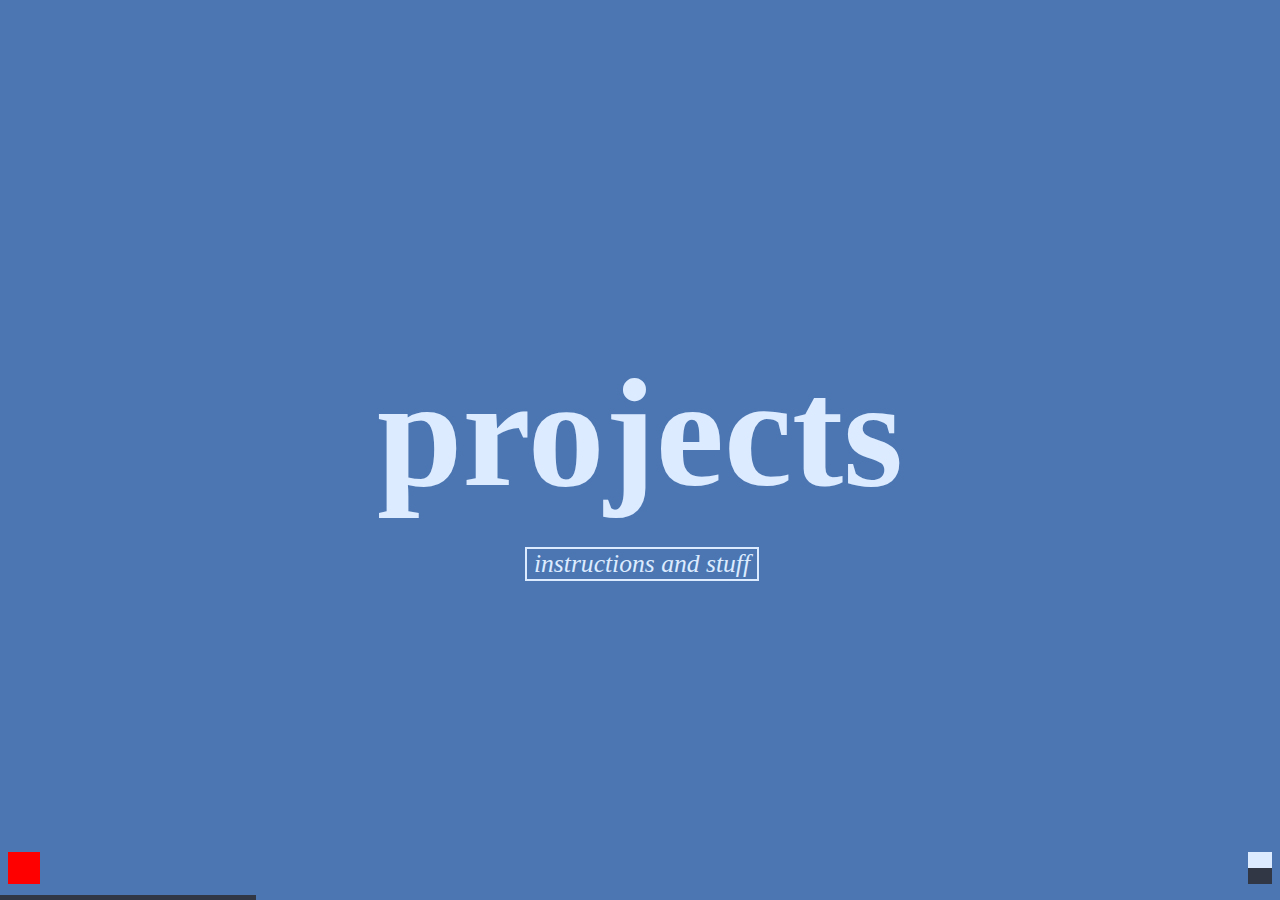
<file: index.html>
<!DOCTYPE html>
<html xmlns="http://www.w3.org/1999/xhtml">
<head>
<title>Rekt</title>
<meta name="description" content="">
<meta http-equiv="Content-Type" content="text/html; charset=utf-8" />
<meta name="viewport" content="width=device-width, user-scalable=no">

<script type='text/javascript' src='http://ajax.googleapis.com/ajax/libs/jquery/2.1.1/jquery.min.js'></script>
<script type='text/javascript' src="scripts/rs.js"></script>

<link href="css/main.css" rel="stylesheet" type="text/css" />


</head>
<body>

	<!-- should I bother with virtual buttons?
	They are kind of ugly and mess of the page 

	<div id="left" class="nav indicator">&lsaquo;</div>
	<div id="right" class="nav indicator">&rsaquo;</div>

	-->

	<div class="inner indicator">
	<div id="hindholder" class="indicator">
	<! jQuery will put stuff in here>
	</div>
	<div id="hind" class="indicator"></div>

	<div id="vindholder" class="indicator"><div></div>
	<! jQuery will put stuff in here>
	</div>
	<div id="vind" class="indicator"></div>

	<div id="share" class="indicator">

	</div>


<div class="section" id="s_HOME">
	<div id="a1" class="subsec home">
		<div id="title">
			<div id="projects">projects</div>
			<div id="intro">instructions and stuff</div>
		</div>
	</div>
	
	<div id="a2" class="subsec"> 


	</div>
</div>

<div class="section" id="s_WELL">
	<div class="subsec">
		<h1 class="right">WELL</h1>
		<h2 class="right italic">le subtext. such description. much interesting. wow.</h2>
	</div>
	<div class="subsec">
		<h3 class="right italic">some more detailed header about some topic. cewl.</h3>
		<p class="right justify">Over flowing paragraphs can still be scrolled."Lorem ipsum dolor sit amet, consectetur adipisicing elit, sed do eiusmod tempor incididunt ut labore et dolore magna aliqua. Ut enim ad minim veniam, quis nostrud exercitation ullamco laboris nisi ut aliquip ex ea commodo consequat. Duis aute irure dolor in reprehenderit in voluptate velit esse cillum dolore eu fugiat nulla pariatur. Excepteur sint occaecat cupidatat non proident, sunt in culpa qui officia deserunt mollit anim id est laborum."
		"Lorem ipsum dolor sit amet, consectetur adipisicing elit, sed do eiusmod tempor incididunt ut labore et dolore magna aliqua. Ut enim ad minim veniam, quis nostrud exercitation ullamco laboris nisi ut aliquip ex ea commodo consequat. Duis aute irure dolor in reprehenderit in voluptate velit esse cillum dolore eu fugiat nulla pariatur. Excepteur sint occaecat cupidatat non proident, sunt in culpa qui officia deserunt mollit anim id est laborum."
		"Lorem ipsum dolor sit amet, consectetur adipisicing elit, sed do eiusmod tempor incididunt ut labore et dolore magna aliqua. Ut enim ad minim veniam, quis nostrud exercitation ullamco laboris nisi ut aliquip ex ea commodo consequat. Duis aute irure dolor in reprehenderit in voluptate velit esse cillum dolore eu fugiat nulla pariatur. Excepteur sint occaecat cupidatat non proident, sunt in culpa qui officia deserunt mollit anim id est laborum."
		"Lorem ipsum dolor sit amet, consectetur adipisicing elit, sed do eiusmod tempor incididunt ut labore et dolore magna aliqua. Ut enim ad minim veniam, quis nostrud exercitation ullamco laboris nisi ut aliquip ex ea commodo consequat. Duis aute irure dolor in reprehenderit in voluptate velit esse cillum dolore eu fugiat nulla pariatur. Excepteur sint occaecat cupidatat non proident, sunt in culpa qui officia deserunt mollit anim id est laborum."
		"Lorem ipsum dolor sit amet, consectetur adipisicing elit, sed do eiusmod tempor incididunt ut labore et dolore magna aliqua. Ut enim ad minim veniam, quis nostrud exercitation ullamco laboris nisi ut aliquip ex ea commodo consequat. Duis aute irure dolor in reprehenderit in voluptate velit esse cillum dolore eu fugiat nulla pariatur. Excepteur sint occaecat cupidatat non proident, sunt in culpa qui officia deserunt mollit anim id est laborum."
		"Lorem ipsum dolor sit amet, consectetur adipisicing elit, sed do eiusmod tempor incididunt ut labore et dolore magna aliqua. Ut enim ad minim veniam, quis nostrud exercitation ullamco laboris nisi ut aliquip ex ea commodo consequat. Duis aute irure dolor in reprehenderit in voluptate velit esse cillum dolore eu fugiat nulla pariatur. Excepteur sint occaecat cupidatat non proident, sunt in culpa qui officia deserunt mollit anim id est laborum."
		"Lorem ipsum dolor sit amet, consectetur adipisicing elit, sed do eiusmod tempor incididunt ut labore et dolore magna aliqua. Ut enim ad minim veniam, quis nostrud exercitation ullamco laboris nisi ut aliquip ex ea commodo consequat. Duis aute irure dolor in reprehenderit in voluptate velit esse cillum dolore eu fugiat nulla pariatur. Excepteur sint occaecat cupidatat non proident, sunt in culpa qui officia deserunt mollit anim id est laborum."
		"Lorem ipsum dolor sit amet, consectetur adipisicing elit, sed do eiusmod tempor incididunt ut labore et dolore magna aliqua. Ut enim ad minim veniam, quis nostrud exercitation ullamco laboris nisi ut aliquip ex ea commodo consequat. Duis aute irure dolor in reprehenderit in voluptate velit esse cillum dolore eu fugiat nulla pariatur. Excepteur sint occaecat cupidatat non proident, sunt in culpa qui officia deserunt mollit anim id est laborum."
		</p>
	</div>
	
	<div id="b3" class="subsec"> evn moar detailz
	</div>
</div>

<div class="section" id="s_lelWAT" >
	<div class="subsec">
		<h1 class="right">lelWAT?</h1>
	</div>
	
	<div class="subsec"> third horizontafdsal area of text
	</div>	
</div>

<div class="section" id="s_fd" >
	<div class="subsec">
		<h1 class="right">fd</h1>
		<h2 class="right italic">le subtext. such description. much interesting. wow.</h2>
	</div>

</div>

<div class="section" id="s_WHAT" >
	<div class="subsec">
		<h1 class="right">WHAT</h1>
		<h2 class="right italic">le subtext. such description. much interesting. wow.</h2>
	</div>

</div>


</div>
</body>


<script type="text/javascript" src="scripts/background.js" async></script>
<script>
  (function(i,s,o,g,r,a,m){i['GoogleAnalyticsObject']=r;i[r]=i[r]||function(){
  (i[r].q=i[r].q||[]).push(arguments)},i[r].l=1*new Date();a=s.createElement(o),
  m=s.getElementsByTagName(o)[0];a.async=1;a.src=g;m.parentNode.insertBefore(a,m)
  })(window,document,'script','//www.google-analytics.com/analytics.js','ga');

  ga('create', 'UA-50592837-2', 'auto');
  ga('send', 'pageview');

</script> 

</html>
</file>
<file: css/main.css>
@charset "utf-8";

/*@import url('../font/brandon/stylesheet.css'); */

html, body {
	height: 100%;
	margin: 0;
	padding: 0;
	overflow: hidden;


	font-family: brandon_grotesque;
	font-weight: 400;
	text-align: center;
	background: rgb(65,110,165);
	color: rgb(220,235,255);

	cursor: default;	
	-webkit-touch-callout: none;
	-webkit-user-select: none;
	-khtml-user-select: none;
	-moz-user-select: none;
	-ms-user-select: none;
	user-select: none;
}

h1, h2, h3, h4, p{
	margin: 0;
	display: inline-block;
	width: 80%;
}

h1{
	font-size: 10vw;
	line-height: 9vw;
	width: 100%;
}

h2{
	font-size: 4vw;
	line-height: 4vw;

	font-weight: 300;
}

h3{
	font-size: 300%;
	font-weight: 400;
}
p{
	font-size: 140%;
	font-weight: 300;
}

.italic{
	font-style: italic;
}

.right{
	text-align: right;
	float: right;
}

.left{
	text-align: left;
	float: left;
}

.justify{
	text-align: justify
}


/* HOME PAGE SPECIAL STYLING*/
#s_HOME>div{
	display: table;
	padding: 0;
	height: 1%;
	width: 100%;
	text-align: center;
}

#title{
	display: table-cell; 
	vertical-align: middle; 
	font-size: 12vw;
	font-weight: 800;
}

#intro{
	position: relative;
	top: 1em;
	left: 41%;
	font-size: 2vw;
	font-weight: 400;
	font-style: italic;

	width: 18%;
	border: solid .1em rgb(220,235,255);
}

#intro:hover{
	background: rgb(220,235,255);
	color: rgb(65,110,165)
}

/* INSTRUCTION PAGE SPECIAL STYLING*/
#a2{
	background: black;
}
.instructions{
	height: 50%;
	width: 25%;
    float: left;
}

#i1{background:red;}
#i2{background:orange;}
#i3{background:yellow;}
#i4{background:green;}
#i5{background:blue;}
#i6{background:pink;}
#i7{background:purple;}

/***************************************************************************/
/******************************    LAYOUT    *******************************/
/***************************************************************************/
.inner {
    width: 10000%;
	height: 100%;
}

.section{
	float: left;
    width: 1%; /* inner width * section width = 100%*/
	height: 10000%;
	position: relative;	/* why does this mess with the z-index of the fixed position*/
}

.subsec{
    float: none;
	height: calc(1% - 100px);
	width: calc(100% - 100px);
	background: rgb(75,118,178);
	overflow-x: hidden;
	overflow-y: auto;
	padding: 50px;
}

/* add more browsers*/

::-webkit-scrollbar {
    width: 5px;
}

/* Track */
::-webkit-scrollbar-track {
    border-radius: 10px;
}

/* Handle */
::-webkit-scrollbar-thumb {
    background:#666; 
}


/* NAVIGATION STUFF */
.indicator{
	position: fixed;
	z-index: 100;
}

#hind{
	height: .3em;
	background: rgb(50,55,70);
	bottom: 0;
}

#hindholder{
	height: 1.75em;
	bottom: 0;
	left: 0; 
	text-align: center;
	color: transparent;
	
	font-size: 150%;
	font-weight: 800;
	font-style: italic;
}

#hindholder:hover{
	color: rgb(50,55,70);
	background: rgb(220,235,255);
}

#hindholder>div{
	display: inline-block;
	height: 100%;
	padding-top: .1em;
}

#hindholder>div:hover{
	background: rgb(110,115,130);
}

#hindholder:hover ~ #vind, #hindholder:hover ~ #vindholder, #hindholder:hover ~ #share{ /* can this be simplified*/
		display: none;
}

#vind{
	width: 1.5em;
	height: 1em;
	background: rgb(220,235,255);
	right: .5em;
}

#vindholder{
	width: 1.5em;
	padding: 4em .5em 1em 7em ;
	right: 0em;
	bottom: 0em;
}

#vindholder>div{
	display: block;
	width: 1.5em;
	height: 1em;
	
	background: rgb(50,55,70);
}
/* should only be visible if an option?? also not on mobile (easy media query)??*/

.nav{
	font-size: 6em;
	padding: 2em .1em 2em .1em;
	line-height: 0;
	
	top: calc(50% - 2em);
}

.nav:hover {
	background: rgb(50,55,70);
}


#left{
	left: 0;
	text-align: right;
}

#right{
	right: 0;
	text-align: left;
}

#share{
	width: 2em;
	height: 2em;
	background: red;
	position: fixed;
	left: .5em;
	bottom: 1em;
}

/* MEDIA QUERIES */

@media (max-width: 560px) {  
#title{
	font-size: 23vw;
	background: red;
}

#intro{
	font-size: 4vw;
	left: 32%;
	width: 36%;

}


h1{
	font-size: 25vw;
	line-height: 20vw;
}

h2{
	font-size: 6vw;
	line-height: 5vw;

	font-weight: 300;
}

h3{
	font-size: 200%;
	line-height: .9em;
	font-weight: 400;
}
p{
	font-size: 120%;
	font-weight: 300;
}

/*should be larger screen than 700*/
/*plsrespond:2responsive4u*/

h1, h2, h3, h4, p{
	width: 100%; /* is this actually desirable???? */
}

}

@media (max-aspect-ratio: 3/2) {
.instructions{height: 25%; width: 50%;}
}
</file>
